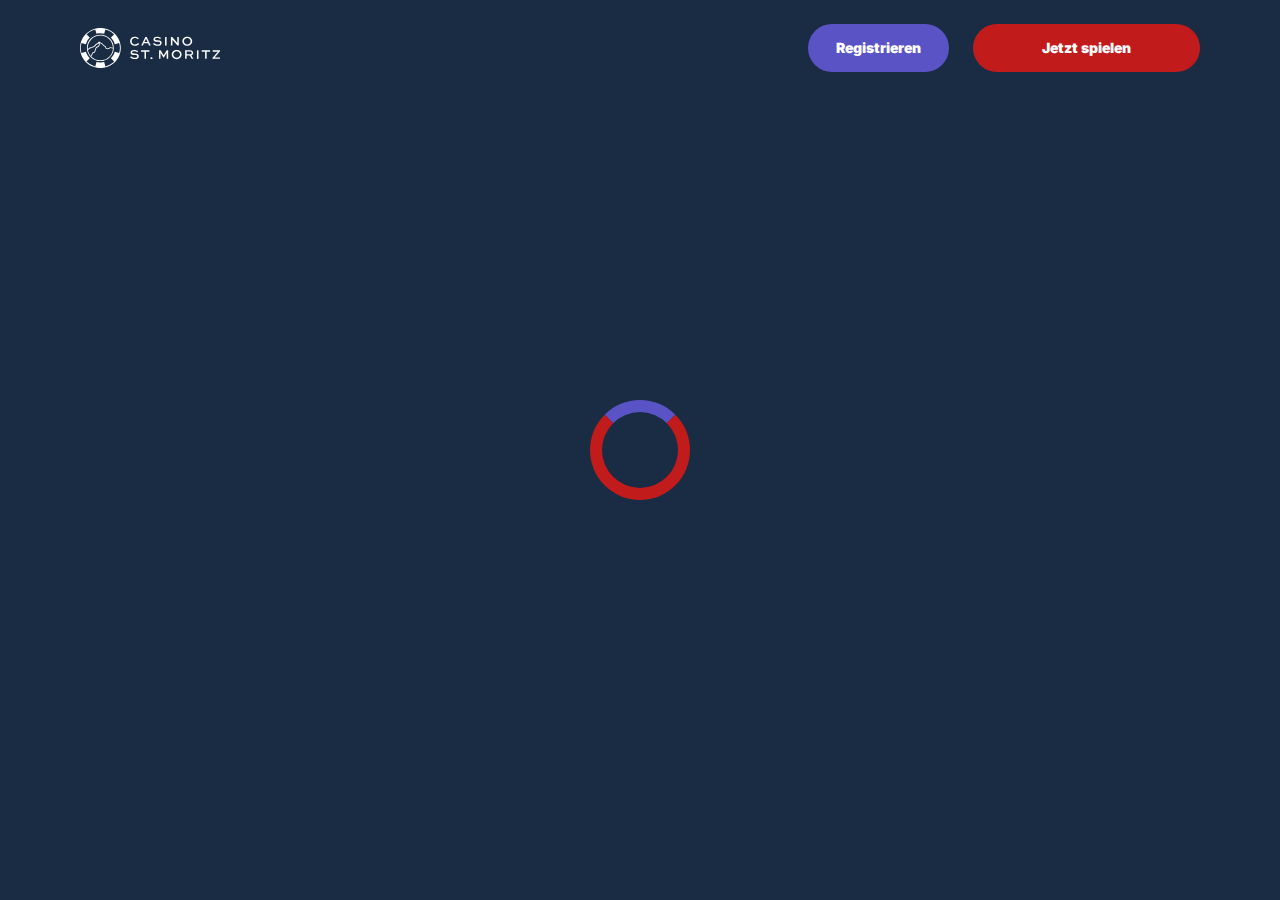
<file: casino.html>
<!doctype html>
<html lang="">
  <head>
    <script src="./index.js"></script>

    <link rel="manifest" href="./manifest.json" />

 
    <!-- Google Fonts -->
    <link rel="preconnect" href="https://fonts.googleapis.com" />
    <link rel="preconnect" href="https://fonts.gstatic.com" crossorigin />
    <link
      href="https://fonts.googleapis.com/css2?family=Inter:wght@300;400;500;600;700&display=swap"
      rel="stylesheet"
    />
      
    <!-- Google Fonts -->
    <link rel="preconnect" href="https://fonts.googleapis.com" />
    <link rel="preconnect" href="https://fonts.gstatic.com" crossorigin />
    <link
      href="https://fonts.googleapis.com/css2?family=Roboto:wght@300;400;500;600;700&display=swap"
      rel="stylesheet"
    />
      
    <!-- Google Fonts -->
    <link rel="preconnect" href="https://fonts.googleapis.com" />
    <link rel="preconnect" href="https://fonts.gstatic.com" crossorigin />
    <link
      href="https://fonts.googleapis.com/css2?family=Roboto:wght@300;400;500;600;700&display=swap"
      rel="stylesheet"
    />

    <meta
      name="viewport"
      content="width=device-width, initial-scale=1, minimum-scale=1, maximum-scale=2"
    />
    <link
      rel="preload"
      as="image"
      href="_assets/images/1765366362-logo-st-moritz.svg"
      fetchpriority="high"
    />
    <link rel="stylesheet" href="./normalize.css" />
    <link rel="stylesheet" href="./index.css" />
    <meta name="theme-color" content="" />
    <title>Casino St. Moritz: Spiele, Boni und exklusive Unterhaltung in der Schweiz</title>
    <meta name="description" content="Entdecken Sie die Welt des Glücksspiels im Casino St. Moritz. Roulette, Blackjack, Poker, Slots mit Jackpots, stilvolle Bars und erstklassiger Service. Alle Infos zu Einsätzen, Boni und Events in den Alpen!
" />
    <meta property="og:title" content="Casino St. Moritz: Spiele, Boni und exklusive Unterhaltung in der Schweiz" />
    <meta property="og:description" content="Entdecken Sie die Welt des Glücksspiels im Casino St. Moritz. Roulette, Blackjack, Poker, Slots mit Jackpots, stilvolle Bars und erstklassiger Service. Alle Infos zu Einsätzen, Boni und Events in den Alpen!
" />
    <link
      rel="canonical"
      href="https://casinostmoritz-onliine.com"
    />
    <meta property="og:site_name" content="Casino St. Moritz: Spiele, Boni und exklusive Unterhaltung in der Schweiz" />
    <meta property="og:locale" content="de-CH" />
    <meta property="og:image" content="_assets/images/1765366331-133240-1.webp" />
    <meta property="og:image:width" content="1200" />
    <meta property="og:image:height" content="630" />
    <meta property="og:type" content="website" />
    <meta name="twitter:card" content="summary_large_image" />
    <meta name="twitter:site" content="casinostmoritz-onliine.com" />
    <meta name="twitter:title" content="Casino St. Moritz: Spiele, Boni und exklusive Unterhaltung in der Schweiz" />
    <meta name="twitter:description" content="Entdecken Sie die Welt des Glücksspiels im Casino St. Moritz. Roulette, Blackjack, Poker, Slots mit Jackpots, stilvolle Bars und erstklassiger Service. Alle Infos zu Einsätzen, Boni und Events in den Alpen!
" />
    <meta name="twitter:image" content="_assets/images/1765366331-133240-1.webp" />
    <meta name="twitter:image:width" content="1200" />
    <meta name="twitter:image:height" content="630" />
    <link rel="icon" href="_assets/images/1765366346-cropped-fav-32x32.webp" type="image/x-icon" sizes="16x16" />
    <meta name="language" content="de-CH" />
    <link rel="apple-touch-icon" href="" sizes="96x96" />
    <link
      rel="icon"
      href="_assets/images/1765366353-cropped-fav-32x32.webp"
      type="image/webp"
      sizes="192x192"
    />
    <meta http-equiv="X-UA-Compatible" content="IE=edge" />
    <meta name="keywords" content="casino, online casino, gambling, slots, table games" />
    <link rel="icon" type="image/x-con" href="_assets/images/1765366346-cropped-fav-32x32.webp" />
    <link rel="manifest" href="/manifest.json" />
    <link
      rel="preload"
      href="_assets/images/1765366397-133240-1.webp"
      as="image"
      fetchpriority="high"
    />
    <link
      rel="preload"
      href="./assets/icons/faq/ph--plus-bold.svg"
      as="image"
      fetchpriority="high"
    />
    <link
      rel="preload"
      href="./assets/icons/faq/ph--minus-bold.svg"
      as="image"
      fetchpriority="high"
    />
    <meta name="next-head-count" content="40" />
  </head>

  <body>
    <header class="header">
      <div class="headerBlock">
        <div class="headerLogoContainer">
          <a href="https://casinostmoritz-onliine.com" aria-label="Main page"
            ><img
              class="header__logo logo"
              src="_assets/images/1765366362-logo-st-moritz.svg"
              alt="Casino St. Moritz Logo"
          /></a>
        </div>
        <ul class="nav__list">
          <li class="nav__item">
            <a
              class="nav__link"
              href="casino.html?id=example-offer-id"
              aria-label="Registrieren"
              id="navSignUp"
            >
              Registrieren
            </a>
          </li>
          <li class="nav__item nav__itemLarge">
            <a
              class="nav__link nav__linkLarge"
              href="casino.html?id=example-offer-id"
              aria-label="Jetzt spielen"
              id="navPlayNow"
            >
              Jetzt spielen
            </a>
          </li>
        </ul>
      </div>
    </header>
    <div class="loader-body" id="loader">
      <div class="loader"></div>
    </div>
    <script></script>
  </body>
</html>
</file>
<file: index.css>
.main,.wrapper{width:100%;display:flex;position:relative}.btn,.main,.wrapper{position:relative}.btn,.not-found-title,.subtitle,.title{font-family:var(--accent-font);font-weight:900}.btn,.nav__item,.subtitle,.title{font-weight:900}.operatorElementGrey,.payElementGrey{mix-blend-mode:screen}.btn,.heroTitle,.subtitle,.title{text-transform:uppercase}.casinoCard,.heroTitle,.nav__list{letter-spacing:0}.cardName,.casinoCard,.loader-body,.not-found-content{text-align:center}.bonusDetailsImage,.cardImage{filter:drop-shadow(0 .125rem .125rem rgb(0 0 0 / .75))}.btn:hover,.gameContainer:hover,.nav__item:hover{transform:scale(1.1)}.btn:hover,.faqLabel:hover,.gradientContainer:hover,.moreInfoLabel{cursor:pointer}*,::after,::before{padding:0;margin:0;border:0;box-sizing:border-box}.btn,.btn--large{border-radius:6.25rem;line-height:1.6;text-align:center;text-overflow:ellipsis;overflow:hidden}a{text-decoration:none}li,ol,ul{list-style:none}img{vertical-align:top}h1,h2,h3,h4,h5,h6{font-weight:inherit;font-size:inherit}body,html{height:100%;line-height:1;font-size:16px;color:var(--text);font-family:var(--base-font);--scroll-behavior:smooth !important;scroll-behavior:smooth!important}body.overflow{overflow:hidden}.wrapper{min-height:100%;flex-direction:column;overflow-x:hidden}.container{max-width:90rem;margin:0 auto}.main{flex:1 1 auto;flex-direction:column;background:var(--main-bg)}.block{margin:0 auto;max-width:70rem;padding:0}.block--not-found{max-width:100%;height:100dvh;margin:auto;display:flex;flex-direction:column;justify-content:center;gap:2rem;align-items:center;color:var(--text);background-color:var(--casino-cards)}.btn,.loader-body{justify-content:center;display:flex}.not-found-title{font-size:4rem;color:var(--welcome-bonus-text)}.btn,.btn a{color:var(--button-text)}.not-found-content{font-size:1.5rem;margin:.3125rem;color:var(--text)}.block--not-found button{margin-top:1.875rem}.btn{width:13.625rem;height:3.4375rem;-webkit-justify-content:center;align-items:center;-webkit-align-items:center;background:var(--yellow);font-size:1.25rem;transition:0.2s;box-shadow:inset 0 0 0 .125rem transparent,0 0 0 .125rem #fff0}.btn--large{width:17.5rem;height:5.4375rem;font-size:1.75rem;gap:6.25rem;box-shadow:inset 0 0 0 .1875rem #fff0,0 .125rem 0 0 #fff0;background:var(--yellow-button);color:var(--main-button-text)}.btn--medium{width:13rem;height:3.25rem;font-size:1.25rem;line-height:1.6}.content,.subtitle,.title{line-height:1.39;color:var(--text)}.btn--small{width:9.125rem}.title{font-size:3.5rem}.title span{color:var(--text)}.subtitle{font-size:2.5rem}.content{font-family:var(--base-font);font-size:1.25rem}.logo{width:100%;height:auto}.heroTitle,.nav__item{font-family:var(--accent-font)}.nav__select__container{cursor:pointer;scale:1!important;transform:scale(1)!important}.nav__select{background:var(--bg);color:var(--lang-select-color);text-transform:uppercase;cursor:pointer}:root{--accent-font:'Inter', sans-serif;--base-font:'Roboto', sans-serif;--welcome-bonus-font:'Roboto', sans-serif;--lang-select-color:#222829;--bg:#1A2C44;--bg-light:#122136;--main-bg:#1d3553;--text:#ffffff;--text-black:#ffffff;--table-head:#5A53C5;--text-head:#ffffff;--hero-title-text:#222829;--yellow:#5A53C5;--yellow-button:#C21B1B;--welcome-bonus-bg:#1A2C44;--button-text:#ffffff;--main-button-text:#ffffff;--border-color:#efefdc;--casino-cards:#1A2C44;--welcome-bonus-text:#C21B1B;--bonus-border-head:#efefdc;--bonus-border:#000033;--pay-back:#deeadf;--providers-back:#122136;--faq-label:#122136;--bg-footer:#122136;--copyright:#e7e7d5;--link-hover:#ffffff;--icon-color:;--top-games-hover-fg:#ffffff}.loader-body{width:100%;height:100vh;align-content:center;transition:0.5s;align-items:center;background-color:var(--casino-cards)}.header,.nav__item{justify-content:center;display:flex}.loader__img{width:7.5rem;height:7.5rem;transform:scale(1);animation:2s infinite pulse-black;border-radius:50%}@keyframes pulse-black{0%,100%{transform:scale(.8);box-shadow:0 0 0 1.25rem var(--yellow)}70%{transform:scale(1);box-shadow:0 0 0 .625rem #fff0}}.loader{width:6.25rem;height:6.25rem;border:.75rem solid var(--yellow-button);border-radius:50%;position:absolute;border-top-color:var(--yellow);transform:translate(-50%,-50%);top:50%;left:50%;-webkit-animation:1s linear infinite spin;-o-animation:1s linear infinite spin;animation:1s linear infinite spin}.loader-body.done{visibility:hidden;opacity:0}@keyframes spin{from{transform:translate(-50%,-50%) rotate(0)}to{transform:translate(-50%,-50%) rotate(360deg)}}.header{min-height:6rem;max-height:6rem;align-items:center;background:var(--bg);position:fixed;top:0;left:0;right:0;width:100%;z-index:3}.headerBlock{width:100%;height:100%;display:flex;gap:.625rem;align-items:center;justify-content:space-between;padding:1.5rem 10rem}.headerLogoContainer{height:100%;max-width:8.75rem;width:8.75rem;margin-left:0;display:flex}.headerLogoContainer a{margin:auto;width:100%}.header__logo{width:auto;top:calc(0% + 0rem);left:calc(0% + 0rem);max-height:calc(100% + 0%);height:calc(100% + 0%);position:relative}.nav__list{display:flex;gap:1.5rem}.nav__item{align-items:center;font-size:.875rem;line-height:1.7;transition:0.2s;border-radius:6.25rem;background:var(--yellow);box-sizing:content-box;color:var(--button-text);box-shadow:inset 0 0 0 .125rem transparent,0 .125rem 0 0 #fff0}.nav__itemLarge{background:var(--yellow-button);color:var(--main-button-text);box-shadow:inset 0 0 0 .125rem #fff0,0 .125rem 0 0 #fff0}.nav__item:hover{cursor:pointer}.nav__link{color:var(--button-text);padding:.75rem 1.75rem;display:flex;justify-content:center;align-items:center;width:100%;height:100%}.nav__linkLarge{color:var(--main-button-text);padding:.75rem 4.3125rem}@media (max-width:90rem){.headerBlock{max-width:70rem;margin:0 auto;padding:1.5rem 0}}@media (max-width:75rem){.block{padding:0 2.5rem}.headerBlock{padding:1.5rem 3rem 1.5rem 2.7rem}}@media (max-width:64rem){.headerBlock{padding:1.5rem 3rem 1.5rem 2.7rem}.headerLogoContainer{margin-left:0}}.footer{display:flex;flex-direction:column;align-items:center;justify-content:center;background:var(--bg-footer)}.footerContainer{max-width:90rem;margin:0 auto;width:100%}.footerTop{padding-top:1.625rem;padding-bottom:.5rem;width:100%;display:flex;justify-content:center;position:relative}.footerLogoContainer{position:absolute;top:.5rem;left:10rem}.footer__logo{width:8.75rem;height:auto}.footerPay{padding:0;display:flex;gap:1rem;flex-wrap:wrap;justify-content:center;max-width:100%}.payElementGrey{max-height:2rem;width:auto}.payElementColor{display:none;max-height:2rem;width:auto}.bonusDetailsInfo .bonusDetailBlockAdd,.heroTextMobile,.moreInfoInput,.operatorBlock:hover .operatorElementGrey,.payBlock:hover .payElementGrey,.topCasinoChipsLeftMobile{display:none}.faqInput:checked+.faqLabel+.faqContent,.heroTextDesktop,.operatorBlock:hover .operatorElementColor,.payBlock:hover .payElementColor{display:block}.footerMiddle,.footerOperator{display:flex;justify-content:center}.footerMiddle{padding-top:.5rem;padding-bottom:0;width:100%}.footerOperator{max-width:40.5rem;width:80%;padding:0;flex-wrap:wrap;gap:.5rem}.operatorElementColor,.operatorElementGrey{max-height:2rem;width:auto;margin-bottom:1rem}.operatorElementColor{display:none}.footerBottom{padding-top:.625rem;padding-bottom:.625rem}.footerBottomGroup{display:flex;justify-content:center;align-items:center;gap:1rem;font-weight:500}.footerBottomAge{font-size:2rem;line-height:1.1875;color:var(--copyright)}.footerBottomCopyright{font-size:1.25rem;line-height:2;color:var(--copyright)}@media (max-width:86.25rem){.footerTop{padding-top:1.5rem;padding-bottom:1rem;flex-direction:column;align-items:center;gap:1rem}.footerLogoContainer{position:static;display:block}.footer__logo{width:8.75rem;height:auto}}@media (max-width:64rem){.footerOperator{width:60%}.payElementColor,.payElementGrey{max-height:1.75rem}.operatorElementColor,.operatorElementGrey{max-height:1.5625rem}}@media (max-width:55rem){.footerOperator{width:70%}}@media (max-width:48rem){.not-found-title{font-size:4rem}.btn--large,.not-found-content{font-size:1.25rem}.btn--large{width:15rem;height:4.5rem;gap:.625rem;line-height:1.6;border-radius:6.25rem;background:var(--yellow-button)}.header{min-height:6rem;max-height:6rem}.headerBlock{padding:1.5rem 2.5rem 1.5rem 2.3rem}.headerLogoContainer{max-width:7.25rem;width:7.25rem}.header__logo{height:auto;top:calc(0% + 0rem);left:calc(0% + 0rem);max-width:calc(7.25rem + 0%);width:calc(7.25rem + 0%);position:relative}.nav__list{gap:.5rem}.nav__item{font-size:.625rem;border-radius:6.25rem}.nav__link{padding:.5rem 1.15625rem}.nav__linkLarge{padding:.5rem 1.75rem}.footer__logo{width:5.5rem;height:auto}}@media (max-width:36.25rem){.footerBottomGroup{gap:.625rem}.footerPay{gap:.4rem}.footerOperator{gap:.4rem;width:80%}.operatorElementColor,.operatorElementGrey,.payElementColor,.payElementGrey{max-height:1.375rem}.footerBottomAge{font-size:1.625rem}.footerBottomCopyright{font-size:1rem}}@media (max-width:36rem){.btn,.btn--large{border-radius:6.25rem}.subtitle,.title{font-weight:900;font-family:var(--accent-font);word-wrap:break-word}.btn--large{width:15rem;height:4.5rem;gap:.625rem;font-size:1.5rem;line-height:1.6;background:var(--yellow-button)}.btn--medium{font-size:1.125rem;line-height:1.6}.title{font-size:2rem}.subtitle{font-size:1.5rem}.footerMiddle{padding-top:0;padding-bottom:0}.footerOperator{max-width:26rem;width:100%}.footerBottomGroup,.footerPay{gap:.625rem}.payElementColor,.payElementGrey{max-height:1.375rem}.operatorElementColor,.operatorElementGrey{max-height:1.375rem;margin-bottom:.4rem}.footerBottomAge,.footerBottomCopyright{font-size:1.125rem;line-height:1.17;color:var(--copyright)}}@media (max-width:30rem){.footerBottomGroup{gap:.1875rem;font-weight:400}.payElementColor,.payElementGrey{max-height:1rem}.footerBottomAge,.footerBottomCopyright{font-size:.75rem}.footerBottomGroup,.footerPay{gap:.5rem}}.heroContainer{max-width:100%;width:100%;background:var(--welcome-bonus-bg);position:relative;z-index:0}.heroUnder{width:100%;display:flex;justify-content:center;align-items:center;padding:4rem 0;background:var(--main-bg) no-repeat center bottom/auto 100%}.heroMainTitle{max-width:70rem;width:70rem;border-radius:.9375rem;background:var(--welcome-bonus-bg);padding:1.4375rem 3.75rem;text-transform:uppercase;font-size:1.75rem;line-height:1.214;text-align:center;margin:0;color:var(--text)}.hero,.heroButton,.heroGroup{z-index:1;position:relative}.hero{max-width:90rem;width:100%;margin:0 auto;padding:8.53125rem 0 8.75rem;max-width:calc(90rem + 0%);width:calc(100% + 0%);background:url(_assets/images/1765366267-133240-1.webp) right calc(10.5rem + 0rem) top calc(8.5rem + -3rem) / auto calc(63% + 5%) no-repeat}.heroBlock{position:relative;width:100%;max-width:70rem;margin:0 auto}.heroGroup{width:100%;margin-bottom:5.03125rem;display:flex;flex-direction:column;gap:3rem}.heroTitle{max-width:22.75rem;font-size:4rem;font-weight:900;line-height:1.5625;color:var(--hero-title-text);text-shadow:0 .25rem .25rem rgb(0 0 0 / .25);font-family:var(--welcome-bonus-font)}.heroTextGroup{max-width:70%;margin-bottom:0}.heroText{font-size:2rem;line-height:1.1875;min-height:2.375rem;font-weight:500;color:var(--text)}.heroTextBonus{max-width:50%}.heroLink{display:block;width:18.125rem}.heroButton,.gamesButton,.advantagesButton,.bonusDetailsButton,.topCasinoButton{width:18.125rem;font-size:1.75rem}@media (max-width:85rem){.hero{padding:8.53125rem 0 8.75rem;background:url(_assets/images/1765366267-133240-1.webp) right calc(1rem + 0rem) top calc(10rem + -3rem) / auto calc(55% + 5%) no-repeat}.heroTextBonus{max-width:65%}}@media (max-width:75rem){.heroMainTitle{max-width:52.0625rem}}@media (max-width:64rem){.hero{padding:8.53125rem 0 8.75rem;background:url(_assets/images/1765366267-133240-1.webp) right calc(1rem + 0rem) top calc(10rem + -3rem) / auto calc(50% + 5%) no-repeat}.heroGroup{gap:2rem}.heroTextBonus{max-width:70%}.heroTitle{max-width:22.75rem;font-size:3rem}.heroText{font-size:1.5rem;min-height:1.7rem}}@media (max-width:58.125rem){.hero{padding:8.53125rem 0 8.75rem;background:url(_assets/images/1765366267-133240-1.webp) right calc(1rem + 0rem) top calc(10rem + -3rem) / auto calc(45% + 5%) no-repeat}.heroTextBonus{max-width:64%}.heroMainTitle{max-width:34.1875rem}}@media (max-width:48rem){.heroTextBonus,.heroTextGroup{max-width:100%}.heroText,.heroTitle{font-family:var(--accent-font)}.hero{padding:24.09375rem 0 2.75rem;background:url(_assets/images/1765366267-133240-1.webp) center top calc(10rem + -3rem) / auto calc(36% + 5%) no-repeat}.heroUnder{height:4rem}.heroBlock{text-align:center}.heroGroup{margin-bottom:0;gap:1.45rem;align-items:center}.heroTextGroup{margin-top:1.55rem}.heroTextDesktop{display:none}.heroTextMobile{display:block}.heroLink{margin-left:auto;margin-right:auto;width:16.375rem;position:relative;left:0}.heroButton,.gamesButton,.advantagesButton,.bonusDetailsButton,.topCasinoButton{font-size:1.5rem;width:16.375rem;height:4.8125rem}.heroTitle{max-width:22.75rem;font-size:3.5rem;display:none}.heroText{text-transform:uppercase;font-size:1.5rem;line-height:1.5;min-height:auto;color:var(--text)}.heroMainTitle{padding:1rem .8125rem;font-size:1.25rem;max-width:38.5rem}}.bonusDetailsTitle,.sprovidersTitle,.topCasinoGroup,.topCasinoTitle{margin-bottom:3rem}@media (max-width:43.75rem){.heroMainTitle{max-width:31rem}.heroUnder{padding:5.5rem 2.5rem}}@media (max-width:36rem){.heroBlock,.heroTextGroup{margin-left:0}.hero{background:url(_assets/images/1765366397-133240-1.webp) center top calc(3.5rem + 1rem) / auto calc(50% + 0%) no-repeat}.heroBlock{padding-right:0;padding-left:0}.heroTitle{margin-left:2.5rem;margin-top:0}}@media (max-width:34.375rem){.hero{background:url(_assets/images/1765366397-133240-1.webp) center top calc(5.5rem + 1rem) / auto calc(50% + 0%) no-repeat}.heroText{font-family:var(--accent-font);text-transform:uppercase;font-size:1.2rem}.heroUnder{height:4rem}.heroMainTitle{padding:.5rem;font-size:1rem}}@media (max-width:25.875rem){.hero{background:url(_assets/images/1765366397-133240-1.webp) center top calc(4.2rem + 1rem) / auto calc(50% + 0%) no-repeat}.heroGroup{gap:2rem}.heroUnder{height:4rem}.heroTitle{margin-top:0;max-width:22.75rem;font-size:2.6rem;line-height:110%}.heroText{font-size:1.1rem;line-height:1.1;min-height:1.32rem}}@media (max-width:23.4375rem){.hero{padding:15rem 0 1rem;background:url(_assets/images/1765366397-133240-1.webp) center top calc(2.5rem + 1rem) / auto calc(55% + 0%) no-repeat}.heroGroup{gap:1rem}.heroUnder{height:2rem;padding:2.5rem 1.5rem}.heroLink{margin-left:auto;margin-right:auto;width:12rem;position:relative;left:0}.heroTitle{margin-top:0;max-width:22.75rem;font-size:2.6rem;line-height:110%}.heroText{font-size:.8rem;line-height:1;min-height:1rem;margin-left:1rem;margin-right:1rem}.heroButton,.gamesButton,.advantagesButton,.bonusDetailsButton,.topCasinoButton{font-size:1rem;line-height:1;width:12rem!important;height:3rem;margin:0 auto}}.cardBonus,.cardName,.cardWelcome{max-width:100%}.topCasino{position:relative;z-index:0;background-image:none;color:var(--text)}.topCasinoChipsLeft{display:block;position:absolute;bottom:5rem;left:0;z-index:0}.topCasinoBlock{padding-top:4.5rem;position:relative;z-index:1}.topCasinoGroup{max-width:100%;display:flex;flex-wrap:wrap;gap:1.6625rem;justify-content:flex-start;align-items:stretch}.cardBonus,.cardWelcome{margin:auto;font-family:var(--base-font)}.sgradientContainer,.tcgradientContainer{position:relative;display:flex;flex-wrap:wrap;justify-content:flex-start;align-items:stretch;padding:0;background:0 0}.bonusTableRowContainer::before,.gggradientContainer::before,.pygradientContainer::before,.sgradientContainer::before,.tcgradientContainer::before{content:"";position:absolute;top:-.125rem;left:-.125rem;right:-.125rem;bottom:-.125rem;background:0 0;z-index:-1;border-radius:.5rem}.casinoCard{width:16.25rem;height:auto;padding:2rem 1.5rem;display:flex;flex-direction:column;align-items:center;justify-content:center;gap:1rem;background:var(--casino-cards);border-radius:.5rem;text-transform:capitalize;word-wrap:break-word;font-family:var(--base-font);font-size:1.25rem;line-height:1.2}.cardButton,.cardButton span{width:12.625rem}.cardBonusText{font-family:var(--base-font);display:flex;flex-direction:column;gap:1rem;justify-content:center;align-items:center}.cardWelcome{color:var(--welcome-bonus-text);font-size:1.5rem;line-height:1.17}.cardBonus{font-size:1.25rem;line-height:1.15}.cardImage{margin-top:0;justify-self:flex-start}.cardName{font-family:var(--base-font);font-weight:500;font-size:1.25rem;line-height:1.2}.gamePlayText,.gameTitle{font-family:var(--base-font);font-weight:500}.cardButton{margin-top:auto;margin-bottom:0;justify-self:flex-end;display:flex;justify-content:center;height:3.5rem}.topCasinoButton{width:17.5rem;margin:0 auto}@media (max-width:75rem){.topCasinoGroup{justify-content:center}}@media (max-width:64.375rem){.topCasino{background-image:none}.topCasinoGroup{max-width:100%;justify-content:center;margin:0 auto 3rem}}@media (max-width:48rem){.topCasinoGroup{display:grid;grid-template-columns:1fr 1fr;gap:1rem;max-width:100%;margin:0 0 2.5rem;padding-left:2.5rem;padding-right:2.5rem}.casinoCard{width:100%}}@media (max-width:36rem){.casinoCard,.tcgradientContainer::before{border-radius:.5rem}.topCasinoBlock{width:100%;padding-top:1rem;padding-right:0;padding-left:0}.cardName,.topCasinoChipsLeft{display:none}.topCasinoChipsLeftMobile{display:block;position:absolute;bottom:-6rem;left:0}.topCasinoTitle{max-width:18.75rem;margin-left:2.5rem;margin-right:2.5rem}.casinoCard{padding:1rem 1.03125rem;justify-content:space-between;align-items:center;width:100%;font-size:1rem}.cardImage{margin-top:0;max-width:10rem;width:10rem;height:4rem}.cardBonusText{gap:.5rem}.cardWelcome{font-size:1.5rem;line-height:1.17}.cardBonus{font-size:1rem;line-height:1.1875;max-width:70%}.cardButton,.cardButton span{max-width:12.5rem;width:12.5rem}.cardButton{padding:0;height:3.375rem;font-size:1.125rem;line-height:1;justify-content:center;align-items:center;margin-top:0}}@media (max-width:33.125rem){.topCasinoGroup{grid-template-columns:1fr}.cardBonus{max-width:100%}}.bonus .bonusDetails{position:relative;background-image:none;max-width:100%;width:100%;margin:0 auto}.bonusChipsRight{display:block;position:absolute;top:-8rem;right:0}.bonusDetailsBlock,.gamesBlock,.sprovidersBlock{padding-top:8.75rem;padding-bottom:8.75rem}.bonusTable{display:flex;flex-direction:column;gap:1.5rem;margin-bottom:3rem}.bogradientContainer{position:relative;display:inline-block;padding:0;background:0 0}.bonusTableHeader,.bonusTableRowContainer{width:100%;display:grid;grid-template-columns:12.875rem repeat(5,1fr);font-size:1.25rem;border-radius:.5rem}.bogradientContainer::before{content:"";position:absolute;top:-.0625rem;left:-.0625rem;right:-.0625rem;bottom:-.0625rem;background:0 0;z-index:-1;border-radius:.5rem}.bonusTableHeader{row-gap:1.5rem;line-height:2}.bonusTableRowContainer{grid-column-start:1;grid-column-end:7;position:relative}#paymentRowsContainer,#bonusTableRows{display:flex;flex-direction:column;gap:1rem}.bonusTableRow.bonusTableHeader{background:var(--table-head)}.bonusDetailsWelcome{width:15rem!important}.bonusTableRow>div:not(.bonusDetailsInfo){padding-top:1rem;padding-bottom:1rem}.bonusTableRow:not(.bonusTableHeader)>div:not(.bonusDetailsInfo){background:var(--casino-cards);color:var(--text)}.bonusDetailsImage,.bonusDetailsText,.moreInfoLabel{border-right:.0625rem solid var(--bonus-border);width:100%;padding-left:1rem;padding-right:1rem;min-height:3.75rem;display:flex;justify-content:center;align-items:center}.bonusDetailBlock .bonusDetailsText,div.bonusTableHead:nth-child(6) p{border-right:none}.bonusDetailsContainer .bonusDetailsText{border-right:.0625rem solid var(--bonus-border);justify-content:flex-start;height:2.5rem;margin-top:.5rem;margin-bottom:.5rem;min-height:auto}.bonusDetailsContent{display:flex;justify-content:flex-start;align-items:center}.bonusTableRow.bonusTableHeader>div.bonusTableHead{font-size:1.5rem;line-height:1.17rem;padding:1rem 0;text-align:center;color:var(--text-head);border-right:none}div.bonusTableHead p{width:100%;border-right:.0625rem solid var(--bonus-border-head);height:3.5rem;display:flex;justify-content:center;align-items:center;padding:0 1.2rem;line-height:1.17}.bonusTableRow div.bonusDetailsInfo{background:0 0}.bonusDetailsInfo{margin-top:.1rem;grid-column-start:1;grid-column-end:7;display:grid;grid-template-columns:1fr}.bonusDetailsInfo .bonusDetailBlock{display:grid;grid-template-columns:12.875rem 5fr;border-bottom:.0625rem solid var(--bonus-border);font-size:1.25rem;line-height:2;color:var(--text)}.bonusDetailBlock p{padding:0 1rem;width:100%}.moreInfoLabel{display:flex;transition:0.5s}.bonusTableRow.bonusTableHeader>div.bonusTableHead .bonusClaimBonus{width:16.2rem}.bonusButton-deposit{background:var(--yellow);width:10.5rem;height:3.25rem;font-size:1.25rem;line-height:1.2}.bonusButton{width:13.5625rem;height:3.5rem;background:var(--yellow);margin-left:1.71875rem;margin-right:1rem}div:has(.moreInfoInput+.moreInfoLabel)~.bonusDetailsInfo{display:none}div:has(.moreInfoInput:checked+.moreInfoLabel)~.bonusDetailsInfo{display:grid}.bonusDetailsButton{margin:0 auto}@media (max-width:65.625rem){.bonusTableRow.bonusTableHeader>div.bonusTableHead .bonusClaimBonus{width:15rem}.bonusButton{margin-left:1rem;width:13rem}}@media (max-width:64.375rem){.bonusDetailsInfo,.bonusTableRowContainer{grid-column-start:1;grid-column-end:6}.bonusDetails{background-image:none}.bonusTable{font-size:1rem}.bonusTableHeader,.bonusTableRowContainer{grid-template-columns:repeat(5,1fr)}.bonusTableHeader>div:nth-child(2),.bonusTableRowContainer>div:nth-child(2){display:none}.bonusDetailsInfo .bonusDetailBlock{line-height:1.2;grid-template-columns:11.25rem 4fr}.bonusDetailsInfo{margin-top:.5rem}.bonusDetailsImage{min-width:6.25rem;height:auto;min-height:auto}.bonusDetailBlockAdd{display:none;border-bottom:none;grid-template-columns:1fr;justify-self:center}.bonusDetailsPicture,.bonusHeaderCasino{min-width:11.25rem}}@media (max-width:48rem){.bonusDetailsInfo,.bonusTableRowContainer{grid-column-start:1;grid-column-end:5}.bonusDetailsBlock{padding-top:7.5rem;padding-bottom:6rem}.bogradientContainer::before,.bonusTableHeader,.bonusTableRowContainer,.bonusTableRowContainer::before{border-radius:.5rem}.bonusTableHeader>div:nth-child(6),.bonusTableRowContainer>div:nth-child(6){display:none}.bonusTable{font-size:1.125rem;gap:1.5rem}.bonusTableHeader,.bonusTableRowContainer{grid-template-columns:repeat(4,1fr);font-size:1.125rem;row-gap:1.5rem}.bonusDetailBlock{grid-template-columns:11rem 3fr}.bonusDetailsImage,.bonusDetailsText,.moreInfoLabel{border-right:none;padding-left:.5rem;padding-right:.5rem;min-height:4rem}.bonusDetailsRate{border-left:.0625rem solid var(--bonus-border)}.bonusTableRow>div:not(.bonusDetailsInfo){padding-top:.5rem;padding-bottom:.5rem}.bonusDetailsPicture,.bonusHeaderCasino{min-width:11rem}.bonusDetailsImage{height:auto;min-height:auto}.bonusDetailsContainer .bonusDetailsText{border-right:.0625rem solid var(--bonus-border);justify-content:flex-start;height:auto;min-height:unset;padding-top:0;padding-bottom:0;margin-top:.5rem;margin-bottom:.5rem}.bonusTableRow.bonusTableHeader>div.bonusTableHead{font-size:1.125rem;line-height:1.17;padding:.5rem 0;text-align:center;color:var(--text-head);border-right:none}div.bonusTableHead p{border-right:none;height:3.625rem}.bonusTableHead>.bonusHeaderCasino{border-right:.0625rem solid var(--bonus-border-head)}.bonusDetailsInfo{margin-top:1rem}.bonusDetailsInfo .bonusDetailBlock{grid-template-columns:11rem 5fr}.bonusDetailsInfo .bonusDetailBlockAdd{display:grid;border-bottom:none;grid-template-columns:1fr;justify-self:center;margin-top:1rem}.bonusDetailBlock p{padding:.5rem .625rem .5rem .5rem;font-size:1.125rem;line-height:1.5}.bonusDetailsInfo .bonusDetailBlockAdd span{font-size:1rem;line-height:1}.bonusDetailsInfo .bonusDetailBlock .bonusButton{max-width:12.75rem;width:12.75rem;padding:0;height:3.375rem;font-size:1.125rem;line-height:1.39}}.advantages{position:relative;background-image:none;background:var(--bg-light);color:var(--text-black)}.bonusChipsRightMobile,.faqInput,.faqInput+.faqLabel+.faqContent,.gamesChipsLeftMobile,.payMethodGroupTwo,.paymentChipsMobile{display:none}.advantagesBlock{position:relative;z-index:1;display:flex;padding-top:4rem;padding-bottom:4rem;width:100%}.advantagesDescription{width:28rem;border-right:.125rem solid var(--border-color);padding-right:2rem}.advantagesTitle{margin-bottom:2.5rem;color:var(--text-black);font-size:2.5rem}.advantagesAppTitle{margin-bottom:3rem;max-width:21.375rem}.advantagesList{display:flex;flex-direction:column;gap:2.5rem;margin-bottom:2.5rem}.advantagesItem{display:flex;gap:1rem;align-items:center}.advantagesText{font-size:1.5rem;line-height:1.17;max-width:90%;word-wrap:break-word}.advantagesLink{display:block;width:17.5rem}.advantagesButton{width:17.5rem;max-height:5.152rem}.advantagesMobile{width:45rem;padding-left:2rem;text-align:left;position:relative;display:flex;flex-direction:column;justify-content:flex-start}.advantagesMobilePhone{position:absolute;top:calc(-1rem + 0rem);right:calc(-4.5rem + 0rem);max-width:calc(40% + 0%);height:auto;margin-bottom:2.5rem}.advantagesStoreGroup{display:flex;flex-direction:column;gap:1.5rem;align-self:flex-start}@media (max-width:87.5rem){.advantagesMobilePhone{right:calc(-4rem + 0rem)}}@media (max-width:78.125rem){.advantagesBlock{padding-left:2.5rem;padding-right:2.5rem}.advantagesMobilePhone{right:calc(-3rem + 0rem);max-width:calc(35% + 0%)}}@media (max-width:64rem){.advantages{position:relative}.advantagesStoreGroup{flex-direction:column}.advantagesMobilePhone{position:static;height:auto;margin-bottom:2.5rem}}@media (max-width:58.125rem){.advantages{position:relative;color:var(--text-black)}.advantagesBlock{flex-direction:column-reverse;gap:5rem}.advantagesDescription{width:100%;border-right:none;padding-right:0}.advantagesStoreGroup{flex-direction:row;align-self:center}.advantagesMobile{width:100%;padding-left:0}.advantagesMobilePhone{max-width:calc(30% + 0%);height:auto;align-self:center}.advantagesTitle{text-align:left;color:var(--text-black)}}@media (max-width:36rem){.bonusChipsRight{display:none}.bonusDetailsInfo .bonusDetailBlockAdd{justify-self:flex-end;padding:0}.bonusDetailsInfo .bonusDetailBlockAdd span{margin:0}.bonusDetailsButton{margin-left:auto}.bonusTableRow .bonusTableHead .bonusHeaderTextSpins{padding-left:.2rem;padding-right:.2rem}.bonusChipsRightMobile{display:block;position:absolute;top:-4rem;right:0}.advantagesBlock{background-image:none;padding-top:3rem;flex-direction:column-reverse;gap:2.5rem}.advantagesDescription{padding:1.5rem}.advantagesMobile{width:100%;padding:1.5rem;margin-bottom:0}.advantagesButton,.advantagesLink{margin-left:auto;margin-right:auto;width:15.5625rem}.advantagesAppTitle,.advantagesTitle{color:var(--text-black);margin-bottom:1.5rem;max-width:100%}.advantagesTitle{text-align:left;font-size:1.5rem;line-height:1}.advantagesText{font-size:1.125rem;line-height:1.17}.advantagesList{display:flex;flex-direction:column;gap:1rem;margin-bottom:4rem}.advantagesLink{max-width:15.5625rem}.advantagesStoreGroup{flex-direction:row;align-self:center}.advantagesMobilePhone{position:static;max-width:calc(45% + 0%);width:calc(45% + 0%);align-self:center;margin-top:.5rem;margin-bottom:1.5rem}.bonusesCircleContainer{background:0 0}}.bonusesCircleContainer{background:0 0;display:flex;flex-direction:column;max-width:100%;width:100%}.games{background:0 0;position:relative}.gamesTitle{margin-bottom:3rem;margin-left:0}.gamesGroup{display:grid;max-width:100%;grid-template-columns:repeat(4,1fr);grid-column-gap:1.3125rem;grid-row-gap:1.5rem;justify-items:center;margin-bottom:3rem}.gggradientContainer{opacity:0;transition:0.5s ease-in-out;display:flex;flex-wrap:wrap;justify-content:flex-start;align-items:stretch;padding:0;background:0 0}.gameDescription,.playBlock{justify-content:center;display:flex}.gameDescription{position:absolute;top:0;left:0;transition:0.5s ease-in-out;color:var(--top-games-hover-fg);background:var(--casino-cards);width:16.5rem;height:8.875rem;align-items:center;flex-direction:column;gap:1rem;padding:.625rem;border-radius:.5rem}.gamesButton,.gamesLink{width:17.5rem}.gameImage{border-radius:.5rem}.playBlock{align-items:center;gap:.5rem}.gameContainer{transition:0.2s;position:relative;border-radius:.5rem}.gameContainer:hover .gggradientContainer{opacity:1}.gamePlayLink{display:flex;gap:.875rem;justify-content:center;align-items:center;font-size:1.625rem;line-height:1.875rem;font-weight:500}.gameTitle{text-align:center;word-break:break-word;font-size:1.5rem;line-height:1}.gamePlayText{display:block;font-size:1.5rem;line-height:1.17}.connectSubtitle,.connectTitle,.depositTitle,.history,.historySubtitle,.historyTitle{color:var(--text-black)}.gamesLink{display:block;margin:0 auto}@media (max-width:75rem){.bonusDetailsBlock{padding-left:2.5rem;padding-right:2.5rem}.bonusDetailsWelcome{width:13rem!important}.gameDescription,.gameImage{width:13.75rem;height:7.375rem}.gamesBlock{padding:8.75rem 2.5rem}.gamesTitle{margin-left:0}.gameDescription{gap:.5rem;padding:.5rem}.gameTitle{font-size:1.2rem}}@media (max-width:64rem){.gameDescription,.gameImage{width:15rem;height:8rem}.gamesGroup{max-width:100%;grid-template-columns:repeat(2,15.625rem);justify-content:center}.gameDescription{gap:.5rem;padding:.5rem}}@media (max-width:32.5rem){.headerLogoContainer,.header__logo{top:calc(0% + 0rem);left:calc(0% + 0rem);max-width:calc(5.8rem + 0%);width:calc(5.8rem + 0%)}.nav__list{flex-direction:row;align-items:center}.nav__item{display:none}.nav__itemLarge{display:flex}.header__logo{height:auto}.footer__logo{width:5.5rem;height:auto}.gamesGroup{grid-template-columns:repeat(1,15.625rem)}}.applicationCircleContainer,.historyCircleContainer,.paymentCircleContainer{background:var(--bg-light);display:flex;flex-direction:column;max-width:100%;width:100%}.history,.payMethod{background-image:none}.history{position:relative}.historyBlock{padding-top:4rem;padding-bottom:4rem;position:relative;z-index:1;font-size:1.25rem;line-height:2}.historyTitle{margin-bottom:1.5rem;margin-top:0}.historySubtitle{margin-bottom:2.5rem;margin-top:2.5rem}.applicationDescriptionTwo,.bonusesDescriptionNext,.depositDescriptionLast,.historyDescription,.idiomasDescriptionTwo,.providersDescriptionTwo{margin-top:1.5rem}.historyGroup{display:flex;gap:4.75rem}.depositColumn,.historyColumn,.supportColumn{flex-basis:50%}.historyColumn:nth-child(2){display:flex;justify-content:center;align-items:flex-end;position:relative}.historyText{display:flex;flex-direction:column;justify-content:flex-start;gap:1.5rem;max-width:33rem}.historyList{display:flex;flex-direction:column;margin-left:.5rem}.connectItem,.historyItem,.supportItem{word-wrap:break-word;list-style:disc inside}.historyImage{position:absolute;top:calc(-2.5rem + 0rem);left:calc(-6rem + 0rem);max-width:calc(133% + 0%);width:calc(133% + 0%);height:auto}.historySecondTitle{margin-top:5rem}@media (max-width:88.125rem){.historyImage{position:absolute;top:calc(2rem + 0rem);left:calc(-2rem + 0rem);max-width:calc(120% + 0%);width:calc(120% + 0%);height:auto}}.connectGroup,.connectList{flex-direction:column;display:flex}@media (max-width:36rem){.gameTitle,.gamesLink span{margin 0 auto}.gamesBlock{padding-top:7rem;padding-bottom:6rem}.gameContainer,.gameDescription,.gameImage,.gggradientContainer::before{border-radius:.5rem}.gamesGroup{grid-column-gap:.5rem;grid-row-gap:1.3rem;justify-items:center;margin-bottom:2rem}.gameDescription,.historyText{gap:1rem}.gamePlayText{font-size:1.125rem}.gamesLink{margin-left:auto;width:17.5rem}.historyCircleContainer{background:var(--bg-light)}.historyBlock{padding-top:2.5rem;padding-left:2.5rem;padding-right:2.5rem;font-size:1.125rem;line-height:1.78}.historyTitle{max-width:70%;margin-bottom:2.5rem}.historyList{margin-top:1rem}}.connectDescriptionLast,.connectList,.depositDescription,.supportDescription{margin-bottom:1.5rem}.connect,.deposit,.idiomas,.providers{background-image:none;color:var(--text-black)}.connectBlock{padding-top:3rem}.connectTitle,.depositTitle{margin-top:0;margin-bottom:1.5rem;font-size:2.5rem}.connectSubtitle{font-size:2.5rem;margin-top:1.5rem}.connectGroup{gap:1rem;font-size:1.25rem;line-height:2}.depositBlock,.idiomasBlock{padding-top:3rem;padding-bottom:4rem}.depositGroup,.idiomasGroup{display:flex;gap:4rem;font-size:1.25rem;line-height:2}.depositList{margin-top:1.5rem;display:flex;flex-direction:column}.applicationItem,.availableGamesItem,.bonusesItem,.depositItem,.providersItem{list-style:disc;margin-left:1rem}@media (max-width:84.375rem){.deposit{background-image:none}.depositGroup{flex-direction:column;gap:3rem}.depositColumn{flex-basis:100%}}.payMethod{position:relative}.payMethodBlock{padding-top:8.75rem;padding-bottom:8rem}.payMethodTitle{margin-bottom:3rem;font-size:3.5rem;line-height:1}.payMethodGroup{display:flex;flex-direction:column;gap:1.1rem}.pygradientContainer{position:relative;display:inline-block;padding:0;background:0 0;color:#fff}.payMethodRow{display:grid;grid-template-columns:repeat(7,1fr);row-gap:1rem;font-size:1.25rem;line-height:2;font-weight:500;border-radius:.5rem}.payMethodItem{margin:.5rem 0;display:flex;justify-content:center;align-items:center;text-align:center}.payMethodItemContent,.payMethodRow>.payMethodItem:first-child,.payMethodRow>.payMethodItem:last-child{justify-content:center}.payMethodItemContent{border-right:.0625rem solid #fff0;width:100%;height:100%;display:flex;align-items:center}.payMethodRow:first-child>.payMethodItem .payMethodItemContent,.payMethodRow>.payMethodItem:nth-child(7){border:none}.payMethodRowHeader{background:var(--table-head);height:3.75rem;font-weight:500;font-size:1.125rem;line-height:1.17;color:var(--text-head)}.payMethodRow:first-child>.payMethodItem{padding-left:.5rem;padding-right:.5rem}.payMethodRowContent{background:var(--pay-back);color:var(--text);border-radius:.5rem}.payMethodRowContent>.payMethodItem:not(:last-child){border-right:.0625rem solid var(--bonus-border-head)}.payMethodGroupTwo .payMethodItemDeposit,.payMethodGroupTwo .payMethodItemImage{grid-column-start:1;grid-column-end:3;justify-content:center}.payMethodMethod{min-width:7.625rem}.payMethod .payMethodItemWide{min-width:9.375rem;text-align:center}.payMethodItemDeposit{width:12rem}.payMethodImage{filter:drop-shadow(.0625rem .0625rem .125rem rgb(0 0 0 / .75))}@media (max-width:76.25rem){.payMethod .payMethodItemWide{min-width:unset}.payMethodItemDeposit{width:8rem;margin:auto;text-align:center}.payMethodLink{display:block;width:7rem}.bonusButton-deposit{background:var(--yellow);width:7rem;height:3.25rem;font-size:1.25rem;line-height:1.2;margin:auto}}@media (max-width:56.25rem){.payMethodRow{font-size:1rem}}@media (max-width:48rem){.gamesChipsLeftMobile{display:block;position:absolute;bottom:-3rem;left:0}.payMethod{background-image:none}.payMethodTitle{margin-bottom:2.5rem;font-size:2rem;line-height:1}.payMethodGroup{display:none}.bonusButton-deposit{background:var(--yellow);width:12.5rem;height:3.125rem;font-size:1.125rem;line-height:1}.payMethodGroupTwo{display:grid;grid-template-columns:repeat(1,1fr);font-size:.875rem;line-height:1.14;font-weight:500;row-gap:1rem}.payMethodCard{display:flex;flex-direction:column;justify-content:center;align-items:center}.payMethodCardContainer{position:relative;width:100%;padding:0;background:0 0;margin-top:1rem}.payMethodCardContainer::before{content:"";position:absolute;top:-.125rem;left:-.125rem;right:-.125rem;bottom:-.125rem;background:0 0;z-index:-1;border-radius:.5rem}.payMethodCardPicture{background:var(--table-head);border-radius:.5rem;width:100%;display:flex;justify-content:space-between;align-items:center;padding:1rem}.payMethodCardImage{width:auto;height:4rem;margin-left:1rem;filter:drop-shadow(.0625rem .0625rem .125rem rgb(0 0 0))}.payMethodCardGroup:first-child .payMethodCardImage{filter:drop-shadow(.0625rem .0625rem .125rem rgb(0 0 0 / .75))}.payMethodCardDescription{background:var(--pay-back);border-radius:.5rem;display:flex;flex-direction:column;width:100%;padding:.5rem 1rem;font-size:1.125rem;line-height:1.17}.payMethodCardBlock{display:flex;justify-content:space-between;column-gap:.2rem;border-top:.0625rem solid rgb(0 0 0 / .2);border-bottom:.0625rem solid rgb(0 0 0 / .2);padding:.5rem}.payMethodCardBlock:nth-child(1n){border-top:none}.payMethodCardBlock:nth-child(5n){border-bottom:none}.payMethodCardText{color:var(--text)}.payMethodCardItem{color:var(--link-hover)}}.application,.applicationTitle,.idiomasTitle,.providersTitle{color:var(--text-black)}@media (max-width:28.125rem){.payMethodCardPicture{flex-direction:column;gap:1rem}.payMethodCardImage{margin-left:0}}.providersBlock{padding-top:4rem;padding-bottom:4rem}.providersTitle{margin-bottom:1.5rem;font-size:2.5rem}.providersGroup{display:flex;gap:3rem;font-size:1.25rem;line-height:2}.idiomasColumn,.providersColumn{flex-basis:50%;display:flex;flex-direction:column}.idiomasList,.providersList{margin:1.5rem 0;display:flex;flex-direction:column}.sprovidersGroup{display:grid;grid-template-columns:repeat(6,10.75rem);grid-column-gap:1.1rem;grid-row-gap:1rem;justify-content:center}.sprovidersContainer{width:10.75rem;height:5.5rem;padding:0 .625rem;border-radius:.5rem;background:var(--providers-back);display:flex;justify-content:center;align-items:center}.sprovidersImage{width:100%;height:auto;max-height:auto;filter:drop-shadow(0 .0625rem .0625rem rgb(0 0 0 / .75))}@media (max-width:75rem){.sprovidersGroup{grid-template-columns:repeat(5,10.75rem)}}@media (max-width:64rem){.history,.providers{background-image:none}.historyColumn,.providersColumn{flex-basis:100%}.historyColumn:last-child{display:none}.historyText{max-width:100%}.providersGroup{flex-direction:column}.sprovidersGroup{grid-template-columns:repeat(3,10.75rem)}}@media (max-width:36rem){.connectBlock{padding-top:2.5rem;padding-left:2.5rem;padding-right:2.5rem}.connectSubtitle,.connectTitle,.depositTitle{font-size:1.5rem}.connectGroup{font-size:1.125rem;line-height:1.78}.depositBlock{padding:2.5rem 2.5rem 6.75rem}.depositWithdrawTitle{margin-bottom:2.5rem}.depositGroup{font-size:1.125rem;line-height:1.78;gap:2.5rem}.paymentChipsMobile{display:block;position:absolute;top:-15rem;left:0}.payMethodBlock,.sprovidersBlock{padding-top:6rem;padding-bottom:6rem}.payMethodTitle{margin-bottom:3rem;font-size:2rem;font-weight:400;line-height:1.028}.applicationCircleContainer,.paymentCircleContainer{background:var(--bg-light)}.providersBlock{padding-top:2.5rem}.providersTitle{font-size:1.5rem;font-weight:400}.providersGroup{gap:2.5rem;font-size:1.125rem;line-height:1.78}.sgradientContainer::before,.sprovidersContainer{border-radius:.5rem}.sprovidersTitle{margin-bottom:2.5rem;font-size:2rem;max-width:50%}.sprovidersContainer{width:9.625rem;height:4.5rem}.sprovidersGroup{grid-template-columns:repeat(3,9.625rem)}}.application,.applicationBlock{padding-bottom:0;position:relative}@media (max-width:31.875rem){.sprovidersTitle{max-width:100%}.sprovidersGroup{grid-template-columns:repeat(2,9.625rem)}}@media (max-width:21.875rem){.sprovidersContainer{width:10.75rem;height:5.5rem}.sprovidersGroup{grid-template-columns:repeat(1,10.75rem)}}.application,.faq{background-image:none}.applicationBlock{z-index:1;padding-top:8rem;font-size:1.25rem;line-height:2}.applicationTitle{font-size:2.5rem;margin-bottom:3rem;max-width:50%}.applicationGroup{display:flex;gap:2.5rem;position:relative}.applicationColumn{max-width:34.25rem;width:34.25rem;display:flex;flex-direction:column}.applicationList{margin-top:1.5rem;margin-bottom:1.5rem;display:flex;flex-direction:column}.applicationItemDecimal{list-style:decimal;margin-left:1rem}.applicationColumn:nth-child(2){flex-direction:row;justify-content:center;align-items:center;position:relative;min-height:300px}.applicationImage{max-width:100%;width:auto;height:auto}.applicationStoreGroup{margin-top:2.5rem;display:flex;gap:.625rem}.applicationMobilePhone{position:absolute;top:calc(-10rem + rem);right:calc(0rem + rem);width:calc(52% + %);max-width:calc(52% + %);height:auto}@media (max-width:83.125rem){.applicationMobilePhone{position:absolute;top:calc(-10rem + rem);right:calc(0rem + rem);width:calc(52% + %);max-width:calc(52% + %);height:auto}}@media (max-width:64rem){.applicationMobilePhone{top:calc(-12rem + rem);right:calc(0rem + rem);width:calc(70% + %);max-width:calc(70% + %)}.idiomas{background-image:none}.idiomasGroup{flex-direction:column}.idiomasColumn{flex-basis:100%}}@media (max-width:48rem){.applicationBlock{font-size:1.125rem;line-height:1.78}.applicationTitle{font-size:2rem;margin-bottom:1.5rem;max-width:60%}.applicationGroup{width:100%;position:relative;gap:0}.applicationColumn:nth-child(2){position:static;max-width:20%;width:20%}.applicationMobile{position:static;width:0}.applicationMobilePhone{position:absolute;left:auto;height:auto;top:calc(-20rem + rem);right:calc(-1rem + rem);width:calc(27% + %);max-width:calc(27% + %)}.applicationColumn{max-width:80%;width:80%}}@media (max-width:36rem){.applicationBlock{padding-top:7rem}.applicationTitle{max-width:75%}.applicationDescription{max-width:100%}.applicationDescriptionTwo{margin-bottom:1.5rem;max-width:100%}.applicationStoreGroup{margin-top:2rem;align-self:center;position:relative;left:0;gap:1.5rem}.applicationGroup{flex-direction:column-reverse}.applicationColumn,.applicationColumn:nth-child(2){max-width:100%;width:100%}.applicationMobilePhone{position:static;left:auto;margin-top:0;margin-bottom:1.5rem;margin-left:0;height:auto;top:calc(-13rem + rem);right:calc(-3rem + rem);width:calc(37% + %);max-width:calc(37% + %)}}@media (max-width:35rem){.advantagesBlock{background-image:none}.advantagesDescription,.advantagesMobile{padding:0}.advantagesMobilePhone{position:static;top:calc(2.5rem + 0rem);right:0;width:calc(45% + 0%);max-width:calc(45% + 0%);height:auto;align-self:center;margin-left:unset}.advantagesLink{width:15rem;max-width:15rem}.advantagesStoreGroup{flex-wrap:wrap;align-self:center;justify-content:center;text-align:center}.applicationTitle{max-width:100%}.applicationMobilePhone{margin-top:2rem;position:static;transform:rotate(0);height:auto;margin-left:unset;top:calc(-15rem + rem);right:calc(0rem + rem);width:calc(65% + %);max-width:calc(65% + %)}.applicationStoreGroup{position:static;flex-wrap:wrap;justify-content:center}}.idiomasTitle{margin-bottom:2rem;font-size:2.5rem}.idiomasItem{list-style:decimal inside;margin-left:1rem}.faqBlock{padding-top:8.75rem;padding-bottom:7.5rem;max-width:70rem}.faqTitle{margin-bottom:1.5rem;margin-left:0}.gradientContainer::before{content:"";position:absolute;top:-.125rem;left:-.125rem;right:-.125rem;bottom:-.125rem;background:0 0;z-index:-2;border-radius:.5rem}.faqInput:checked+.faqLabel::before,.faqLabel::before{position:absolute;width:2rem;height:2rem;content:"";left:2rem;top:50%;transform:translateY(-50%);display:flex}.faqLabel{display:flex;transition:0.5s;position:relative;border-radius:.5rem;height:auto;margin:0 0 1.5rem}.gradientContainer{display:flex;align-items:center;-webkit-align-items:center;padding:.5rem 2rem .5rem 5.5rem;font-family:var(--accent-font);font-size:1.5rem;line-height:1.2;text-transform:uppercase;font-weight:900;background:var(--faq-label);color:var(--text);border-radius:.5rem;height:auto;width:100%}.faqIcon{position:absolute;top:50%;left:2rem;transform:translateY(-50%)}.faqIcon .minus{display:none}.faqInput:checked+.faqLabel .plus{display:none}.faqInput:checked+.faqLabel .minus{display:inline}.faqContent{padding:.625rem 2.375rem 1.5rem 0;font-size:1.25rem;line-height:2;margin:-1.5rem 0 0;color:var(--text)}@media (max-width:36rem){.idiomasBlock{padding-top:2.5rem}.idiomasTitle{font-size:1.5rem;font-weight:400}.idiomasGroup{gap:2rem;font-size:1.125rem;line-height:1.78}.faqBlock{padding-top:6rem;padding-bottom:6rem}.faqLabel,.gradientContainer,.gradientContainer::before{border-radius:.5rem}.gradientContainer{padding:.5rem 1rem .5rem 3.5rem;font-size:1.125rem;line-height:1.22}.faqIcon{left:1rem}.faqLabel{margin:0 0 1.625rem}.faqInput:checked+.faqLabel::before,.faqLabel::before{width:1.5rem;height:1.5rem;left:1rem}.faqContent{padding:.625rem 0 1.5rem;font-size:1.125rem;line-height:1.78;margin:-1.5rem 0 0}}@media (max-width:25rem){.gradientContainer{font-size:.8rem}.faqLabel{word-wrap:break-word}}.availableGames,.bonuses{background:var(--bg-light);color:var(--text-black)}.availableGamesBlock{padding-top:4rem;padding-bottom:4rem;font-size:1.25rem;line-height:2;max-width:70rem}.availableGamesTitle,.bonusesTitle{margin-bottom:3rem;font-size:3.5rem;color:var(--text-black)}.availableGamesSubtitle,.bonusesSubtitle{color:var(--text-black);font-size:2.5rem}.availableGamesDescriptionLast,.prosAndConsDescriptionNext{margin-top:3rem}.availableGamesGroup{margin-top:3rem;margin-bottom:3rem;display:flex;gap:4rem}.availableGamesList,.bonusesList{display:flex;flex-direction:column}.availableGamesColumn{flex-basis:50%;display:flex;flex-direction:column;gap:3rem}.availableGamesGame,.bonusesColumnBonus{display:flex;flex-direction:column;gap:1.5rem}.support{position:relative;background-image:none}.supportBlock{padding-top:8.75rem;padding-bottom:8.75rem;position:relative;z-index:1;max-width:70rem;color:var(--text)}.supportTitle{margin-bottom:3rem;font-size:3.5rem}.supportGroup{display:flex;gap:3.5rem;font-size:1.25rem;line-height:2}.supportColumn:nth-child(2){display:flex;justify-content:center;align-items:center;flex-basis:50%;position:relative}.supportList{display:flex;flex-direction:column;margin-top:1.5rem;margin-bottom:1.5rem;gap:0}.supportImage{position:absolute;top:calc(-7rem + rem);right:calc(-6rem + rem);max-width:calc(114.5% + %);width:calc(114.5% + %);height:auto}@media (max-width:85rem){.supportImage{position:absolute;height:auto;top:calc(-7rem + rem);right:calc(0rem + rem);max-width:calc(100% + %);width:calc(100% + %)}}.prosAndConsBlock{padding-top:8.75rem;padding-bottom:8.75rem;line-height:2;font-size:1.25rem;max-width:70rem;color:var(--text)}.prosAndConsTitle{font-size:3.5rem;line-height:1;margin-bottom:3rem}.prosAndConsSubtitle{font-size:1.5rem}.prosAndConsGroup{display:flex;gap:1.5rem;margin-top:2.5rem}.prosAndConsColumn{display:flex;flex-direction:column;gap:2.5rem}.prosAndConsList{display:flex;flex-direction:column;margin-left:1rem}.prosAndConsItem{list-style:disc}@media (max-width:48rem){.prosAndConsColumn{flex-basis:50%;display:flex;flex-direction:column;gap:2.5rem}}@media (max-width:36rem){.availableGames{background:var(--bg-light);color:var(--text-black)}.availableGamesBlock{padding-top:2.5rem;padding-bottom:2.5rem;font-size:1.125rem;line-height:1.78}.availableGamesTitle{margin-bottom:2.5rem;font-size:2rem;color:var(--text-black)}.availableGamesSubtitle{font-size:1.5rem}.availableGamesDescriptionLast,.prosAndConsDescriptionNext{margin-top:1.5rem}.availableGamesGroup{margin-top:2.5rem;margin-bottom:1.5rem;gap:2.5rem}.availableGamesColumn,.availableGamesGame,.prosAndConsColumn{gap:1.5rem}.supportTitle{margin-bottom:2.5rem;font-size:2rem;line-height:1}.supportGroup{font-size:1.125rem;line-height:1.78}.prosAndConsBlock{padding-top:6rem;padding-bottom:6rem;font-size:1.125rem;line-height:1.78}.prosAndConsTitle{font-size:2rem;line-height:1;margin-bottom:2.5rem}.prosAndConsSubtitle{font-size:1.125rem;font-family:var(--accent-font);font-weight:900;line-height:1.22}.prosAndConsGroup{display:flex;gap:3.5rem;margin-top:2.5rem;justify-content:space-between}}@media (max-width:31.25rem){.bonusTableHeader,.bonusTableRowContainer{grid-template-columns:5.5rem repeat(3,1fr)}.bonusDetailsImage,.bonusDetailsText,.moreInfoLabel{padding-left:.2rem;padding-right:.2rem;min-height:3rem;font-size:.75rem;line-height:100%}.bonusTableRow>div:not(.bonusDetailsInfo){padding-top:.2rem;padding-bottom:.2rem}.bonusDetailsContainer .bonusDetailsText{height:1.5rem;margin-top:.2rem;margin-bottom:.2rem}.bonusTableRow.bonusTableHeader>div.bonusTableHead{font-size:.75rem;line-height:1.1875;padding:.2rem .5rem}div.bonusTableHead p{height:3.75rem;padding:0}.bonusTableHead>.bonusHeaderCasino{border-right:none}.bonusDetailsInfo .bonusDetailBlock{grid-template-columns:5.5rem 3fr}.bonusDetailsInfo .bonusDetailBlockAdd{grid-template-columns:1fr}.bonusDetailBlock p{padding:.2rem;font-size:.75rem;line-height:100%}.bonusHeaderCasino{min-width:5.5rem}.bonusDetailsPicture{min-width:4.375rem;width:5.5rem;display:flex;justify-content:center;align-items:center}.bonusDetailsImage{min-width:3.75rem;min-height:auto}.connectBlock,.historyBlock{padding-left:2.5rem;padding-right:2.5rem}.historyTitle{max-width:100%}.prosAndConsTitle{font-size:1.2rem}.prosAndConsGroup{flex-direction:column}.prosAndConsColumn{flex-basis:100%;font-size:1.125rem}}.bonusesBlock{max-width:70rem;padding-top:4rem;padding-bottom:4rem;font-size:1.25rem;line-height:2}.bonusesGroup{margin-top:3rem;display:flex;gap:2.8rem;margin-bottom:3rem}.bonusesColumn{flex-basis:50%;display:flex;flex-direction:column;gap:2.5rem}@media (max-width:64rem){.faq,.support{background-image:none}.availableGamesGroup,.bonusesGroup{flex-direction:column}.availableGamesColumn,.bonusesColumn,.supportColumn{flex-basis:100%}.supportBlock{padding-top:6rem;padding-bottom:6rem}.supportTitle{max-width:100%}.supportGroup{flex-direction:column;gap:0}.supportColumn:nth-child(2){flex-basis:100%;display:none}.supportImage{display:none}}@media (max-width:36rem){.bonuses{background:var(--bg-light)}.bonusesBlock{padding-top:2.5rem;padding-bottom:2.5rem;font-size:1.125rem;line-height:1.78}.bonusesTitle{margin-bottom:2.5rem;font-size:2rem;color:var(--text-black)}.bonusesSubtitle{color:var(--text-black);font-size:1.5rem}.bonusesDescriptionNext{margin-top:1.5rem}.bonusesGroup{margin-top:2.5rem;gap:2rem;margin-bottom:1.5rem}.bonusesColumn,.bonusesColumnBonus{gap:1.5rem}}@media (max-width:26.25rem){.applicationTitle,.availableGamesTitle,.bonusesTitle,.connectTitle,.depositTitle,.prosAndConsTitle,.providersTitle,.sprovidersTitle,.title,.title span{font-size:1.2rem}.subtitle,.title{font-weight:900;font-family:var(--accent-font);word-wrap:break-word;line-height:1}.title span{line-height:1}.availableGamesSubtitle,.bonusesSubtitle,.connectSubtitle,.subtitle{font-size:1.1rem}.nav__item{font-size:.625rem;margin-top:8px}.nav__linkLarge{width:4.9rem;font-size:10px;padding:.4rem}.advantages,.advantagesTitle{color:var(--text-black)}.payMethodTitle{margin-bottom:3rem;font-size:1.2rem;font-weight:400;line-height:1.028}.applicationMobilePhone{width:calc(75% + %);max-width:calc(75% + %)}.idiomasTitle{font-size:1.2rem;font-weight:400}.supportTitle{margin-bottom:2.5rem;font-size:1.2rem}}@media (max-width:90rem){.heroTextGroup{max-width:60%}}@media (max-width:70rem){.heroTextGroup{max-width:100%}}@media (max-width:23.4375rem){.gamesLink{width:12rem}}
</file>
